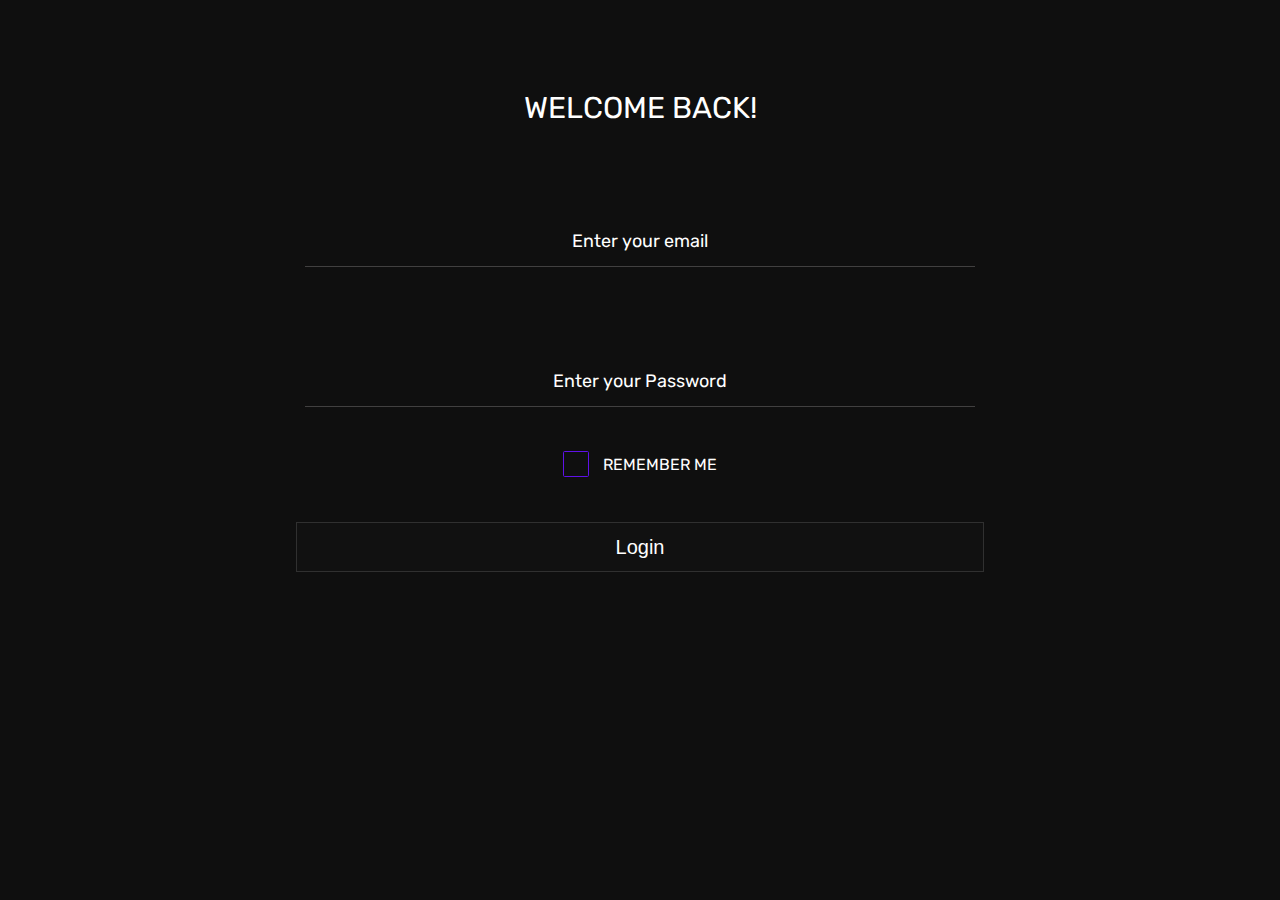
<file: login page.html>
<!DOCTYPE html>
<html lang="en">
<head>
    <meta charset="UTF-8">
    <meta name="viewport" content="width=device-width, initial-scale=1.0">
    <link rel="stylesheet" href="login style.css">    
    <link rel="preconnect" href="https://fonts.googleapis.com">
    <link rel="preconnect" href="https://fonts.gstatic.com" crossorigin>
    <link href="https://fonts.googleapis.com/css2?family=Rubik:ital,wght@0,300..900;1,300..900&display=swap" rel="stylesheet">
    <link rel="icon" href="Just_Watch_It-removebg-preview.png" type="image/icon type">

    <title>Login</title>
</head>
<body>
    <div class="container-loginpage-div">
        <div class="container-login-page">
            <div class="title-div">
                
                <div class="description-under-title-div">
                    <p class="description-under-title">WELCOME BACK!</p>
                </div>
            </div>
            <form class="form" >
                <div class="container-email-pasword-div">
                    <div class="entryera">
                        <input class="email" type="email" required>
                        <div class="labelline">
                            Enter your email
                        </div>
                    </div>
                    <div class="entryera">
                        <input class="email" type="password" required>
                        <div class="labelline">
                            Enter your Password
                        </div>
                    </div>
                    <div class="chekbox-div">
                        <div class="checkbox-wrapper-33">
                            <label class="checkbox">
                              <input class="checkbox__trigger visuallyhidden" type="checkbox" />
                              <span class="checkbox__symbol">
                                <svg
                                  aria-hidden="true"
                                  class="icon-checkbox"
                                  width="28px"
                                  height="28px"
                                  viewBox="0 0 28 28"
                                  version="1"
                                  xmlns="http://www.w3.org/2000/svg"
                                >
                                  <path d="M4 14l8 7L24 7"></path>
                                </svg>
                              </span>
                              <p class="checkbox__textwrapper">REMEMBER ME</p>
                            </label>
                          </div>
                          
                    </div>
                    <div class="logg">
                        <button class="logg-btn"><a href="index.html">Login</a></button>
                    </div>
                </div>
            </form>

            

            
            
           
        </div>
    </div>
</body>
</html>
</file>
<file: login style.css>
body{
    background-color: rgb(15, 15, 15);
    color: #ffff;
    font-family: Rubik;
}

.title{
    font-size: 30px;
    text-align: center;
}
.description-under-title{
    font-size: 30px;
    text-align: center;
    color: rgb(255, 255, 255);
}
.description-under-title:hover{
    color: rgba(255, 235, 205, 0.856);
    transition: 2s;
}
.entryera{
    position: relative;
    height: 50px;
    line-height: 50px;
    display: flex;
    justify-content: center;
    margin-top: 10vh;
}
input{
    position: absolute;
    width: 70vh;
    outline: none;
    font-size: 18px;
    padding: 0 20px;
    line-height: 50px;
    color: #fff;
    background: transparent;
    transition: 1s ease;
    z-index: 1111;
    border: none;
    border-bottom: 1px solid rgb(65, 64, 64);

}
.labelline{
    position: absolute;
    font-size: 18px;
    color: #fff;
    padding: 0 10px;
    margin: 0 20px;
    background-color: rgb(15, 15, 15);
    transition: 0.2s ease;
}
input:focus,
input:valid{
    color: #ffffff;
    border: 1px solid rgb(252, 252, 252) ;
    border-radius: 5px;
    cursor: pointer;
}
input:focus + .labelline,
input:valid + .labelline{
   color: #ffffff;
   height: 30px;
   line-height: 30px;
   transform: translate(-15px, -16px) scale(0.88);
   z-index: 1111;
}
.container-loginpage-div{
    margin-top: 10vh;
}

.logg-btn{
    height: 50px;
    width: 76.5vh;
    background-color: rgb(17, 17, 17);
    border: 1px solid rgb(48, 48, 48);
    color: #ffff;
    font-size: 20px;
}
.logg{
    display: flex;
    justify-content: center;
    margin-top: 5vh;
}
.logg-btn:hover{    
    border: 1px solid rgb(63, 63, 63);
    background-color: rgb(24, 24, 24);
    transform: scale(1.05);
    cursor: pointer;
}
a{
    color: #fff;
    text-decoration: none;
}
.checkbox-wrapper-33 {
    --s-xsmall: 0.625em;
    --s-small: 1.2em;
    --border-width: 1px;
    --c-primary: #5f11e8;
    --c-primary-20-percent-opacity: rgb(95 17 232 / 20%);
    --c-primary-10-percent-opacity: rgb(95 17 232 / 10%);
    --t-base: 0.4s;
    --t-fast: 0.2s;
    --e-in: ease-in;
    --e-out: cubic-bezier(0.11, 0.29, 0.18, 0.98);
    display: flex;
    justify-content: center;
    margin-top: 5vh;
  }
  
  .checkbox-wrapper-33 .visuallyhidden {
    border: 0;
    clip: rect(0 0 0 0);
    height: 1px;
    margin: -1px;
    overflow: hidden;
    padding: 0;
    position: absolute;
    width: 1px;
  }
  
  .checkbox-wrapper-33 .checkbox {
    display: flex;
    align-items: center;
    justify-content: flex-start;
    color: white;
  }
  
  .checkbox-wrapper-33 .checkbox + .checkbox {
    margin-top: var(--s-small);
  }
  
  .checkbox-wrapper-33 .checkbox__symbol {
    display: inline-block;
    display: flex;
    margin-right: calc(var(--s-small) * 0.7);
    border: var(--border-width) solid var(--c-primary);
    position: relative;
    border-radius: 0.1em;
    width: 1.5em;
    height: 1.5em;
    transition: box-shadow var(--t-base) var(--e-out),
      background-color var(--t-base);
    box-shadow: 0 0 0 0 var(--c-primary-10-percent-opacity);
  }
  
  .checkbox-wrapper-33 .checkbox__symbol:after {
    content: "";
    position: absolute;
    top: 0.5em;
    left: 0.5em;
    width: 0.25em;
    height: 0.25em;
    background-color: var(--c-primary-20-percent-opacity);
    opacity: 0;
    border-radius: 3em;
    transform: scale(1);
    transform-origin: 50% 50%;
  }
  
  .checkbox-wrapper-33 .checkbox .icon-checkbox {
    width: 1em;
    height: 1em;
    margin: auto;
    fill: none;
    stroke-width: 3;
    stroke: currentColor;
    stroke-linecap: round;
    stroke-linejoin: round;
    stroke-miterlimit: 10;
    color: var(--c-primary);
    display: inline-block;
  }
  
  .checkbox-wrapper-33 .checkbox .icon-checkbox path {
    transition: stroke-dashoffset var(--t-fast) var(--e-in);
    stroke-dasharray: 30px, 31px;
    stroke-dashoffset: 31px;
  }
  
  .checkbox-wrapper-33 .checkbox__textwrapper {
    margin: 0;
  }
  
  .checkbox-wrapper-33 .checkbox__trigger:checked + .checkbox__symbol:after {
    -webkit-animation: ripple-33 1.5s var(--e-out);
    animation: ripple-33 1.5s var(--e-out);
  }
  
  .checkbox-wrapper-33
    .checkbox__trigger:checked
    + .checkbox__symbol
    .icon-checkbox
    path {
    transition: stroke-dashoffset var(--t-base) var(--e-out);
    stroke-dashoffset: 0px;
  }
  
  .checkbox-wrapper-33 .checkbox__trigger:focus + .checkbox__symbol {
    box-shadow: 0 0 0 0.25em var(--c-primary-20-percent-opacity);
  }
  
  @-webkit-keyframes ripple-33 {
    from {
      transform: scale(0);
      opacity: 1;
    }
  
    to {
      opacity: 0;
      transform: scale(20);
    }
  }
  
  @keyframes ripple-33 {
    from {
      transform: scale(0);
      opacity: 1;
    }
  
    to {
      opacity: 0;
      transform: scale(20);
    }
  }
</file>
